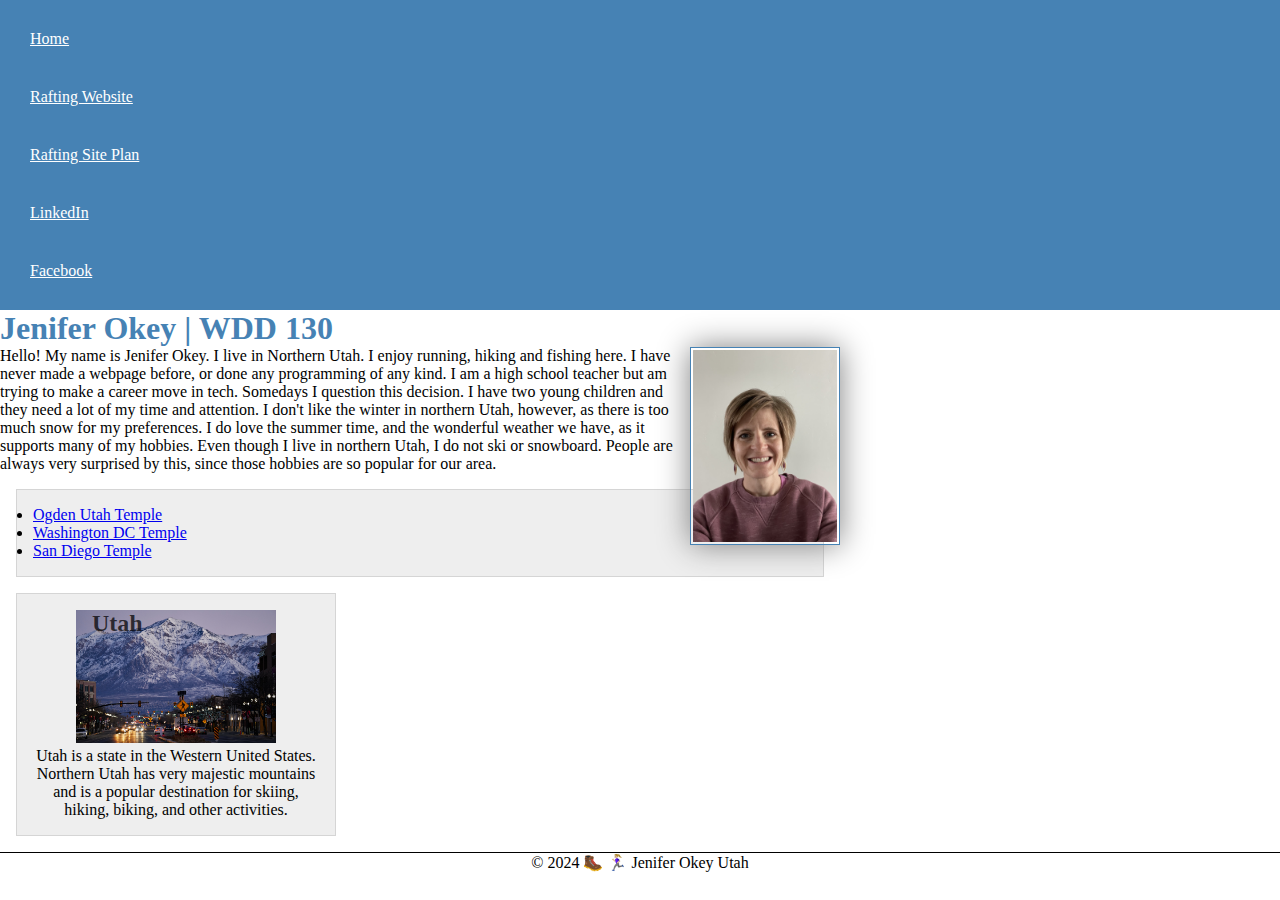
<file: index.html>
<!DOCTYPE html>

<html lang="en-US">
    <head>
        <meta charset="utf-8">
        <meta name="viewport" content="width=device-width, initial-scale=1.0">
        <title> Jenifer Okey | WDD 130</title>
        <meta name="description" content="This home page is for Jenifer Okey as a student in the BYU-ID wdd130 course">
        <meta name="author" content="Jenifer Okey">
        <link rel="stylesheet" href="styles/styles.css">
    </head>

    <body>
        <header>
            <nav>
                <a href="#">Home</a>
                <a href="wwr/">Rafting Website</a>
                <a href="wwr/site-plan-rafting.html">Rafting Site Plan</a> 
                <a href="https://linkedin.com">LinkedIn</a>
                <a href="https://facebook.com">Facebook</a>
            </nav>

        </header>
        <main>
            <h1>Jenifer Okey | WDD 130</h1>
            <img src="images/profile.jpg" alt="Jeni Okey" width="200">
            <p> Hello! My name is Jenifer Okey. I live in Northern Utah. 
                I enjoy running, hiking and fishing here. I have never made a 
                webpage before, or done any programming of any kind. I am a high school
                teacher but am trying to make a career move in tech. Somedays I question
                this decision. I have two young children and they need a lot of my time 
                and attention. I don't like the winter in northern Utah, however, as there
                is too much snow for my preferences. I do love the summer time, and the wonderful
                weather we have, as it supports many of my hobbies. Even though I live in northern
                Utah, I do not ski or snowboard. People are always very surprised by this, since those
                hobbies are so popular for our area.</p> 
            <ul class="box">
                <li><a href="https://www.churchofjesuschrist.org/temples/details/ogden-utah-temple?lang=eng" target="_blank">Ogden Utah Temple</a></li>
                <li><a href="https://www.churchofjesuschrist.org/temples/details/washington-d.c.-temple?lang=eng" target="_blank">Washington DC Temple</a></li>
                <li><a href="https://www.churchofjesuschrist.org/temples/details/san-diego-california-temple?lang=eng" target="_blank">San Diego Temple</a></li>
            </ul>

        </main>
       
        <aside class="box">
            <h2>Utah</h2> 
            <img src="images/wash_ave_ogden.jpeg" alt="Ogden Utah">
            <p>Utah is a state in the Western United States. Northern Utah has very majestic mountains and is a popular destination for skiing, hiking, biking, and other activities.</p>
        </aside>
        <footer>
            <p>&copy; 2024 🥾 🏃🏼‍♀️ Jenifer Okey Utah</p>

        </footer>
    </body>
<!-- Page last modified March 11 -->
</html>
</file>
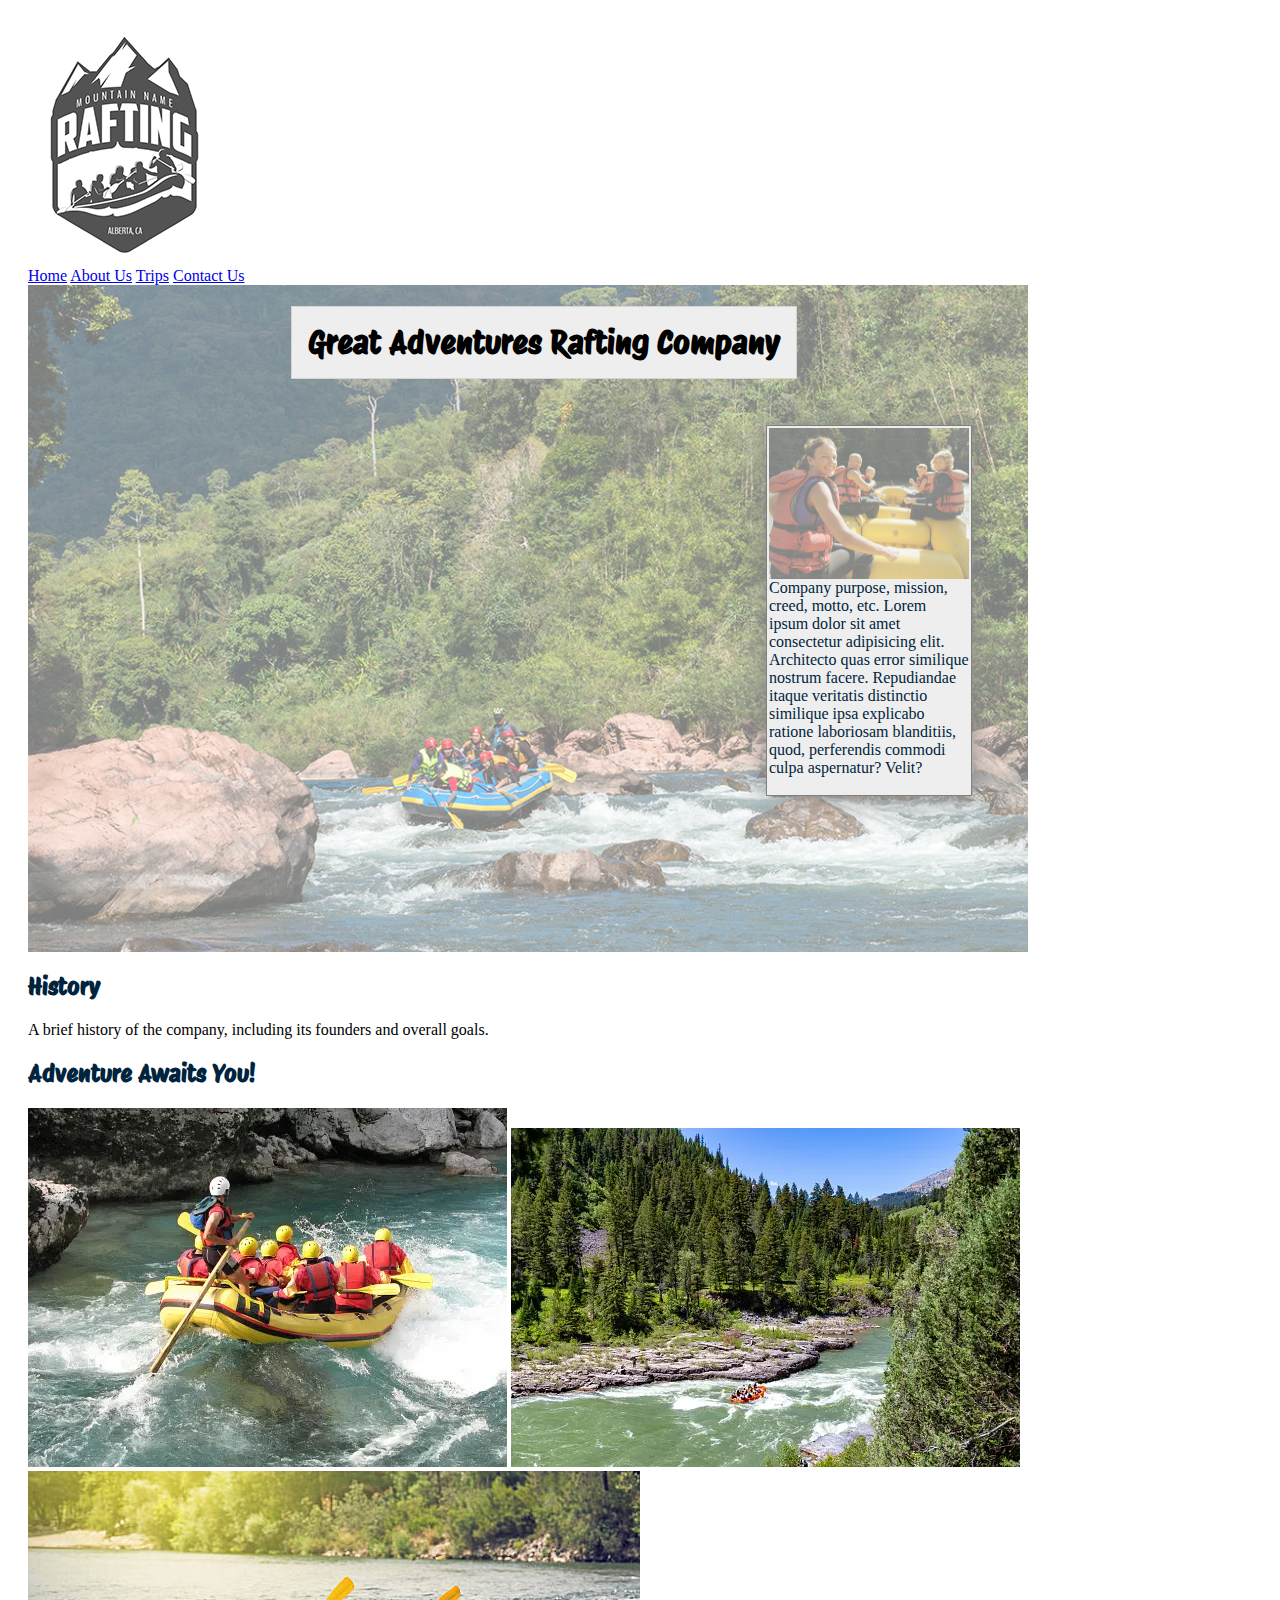
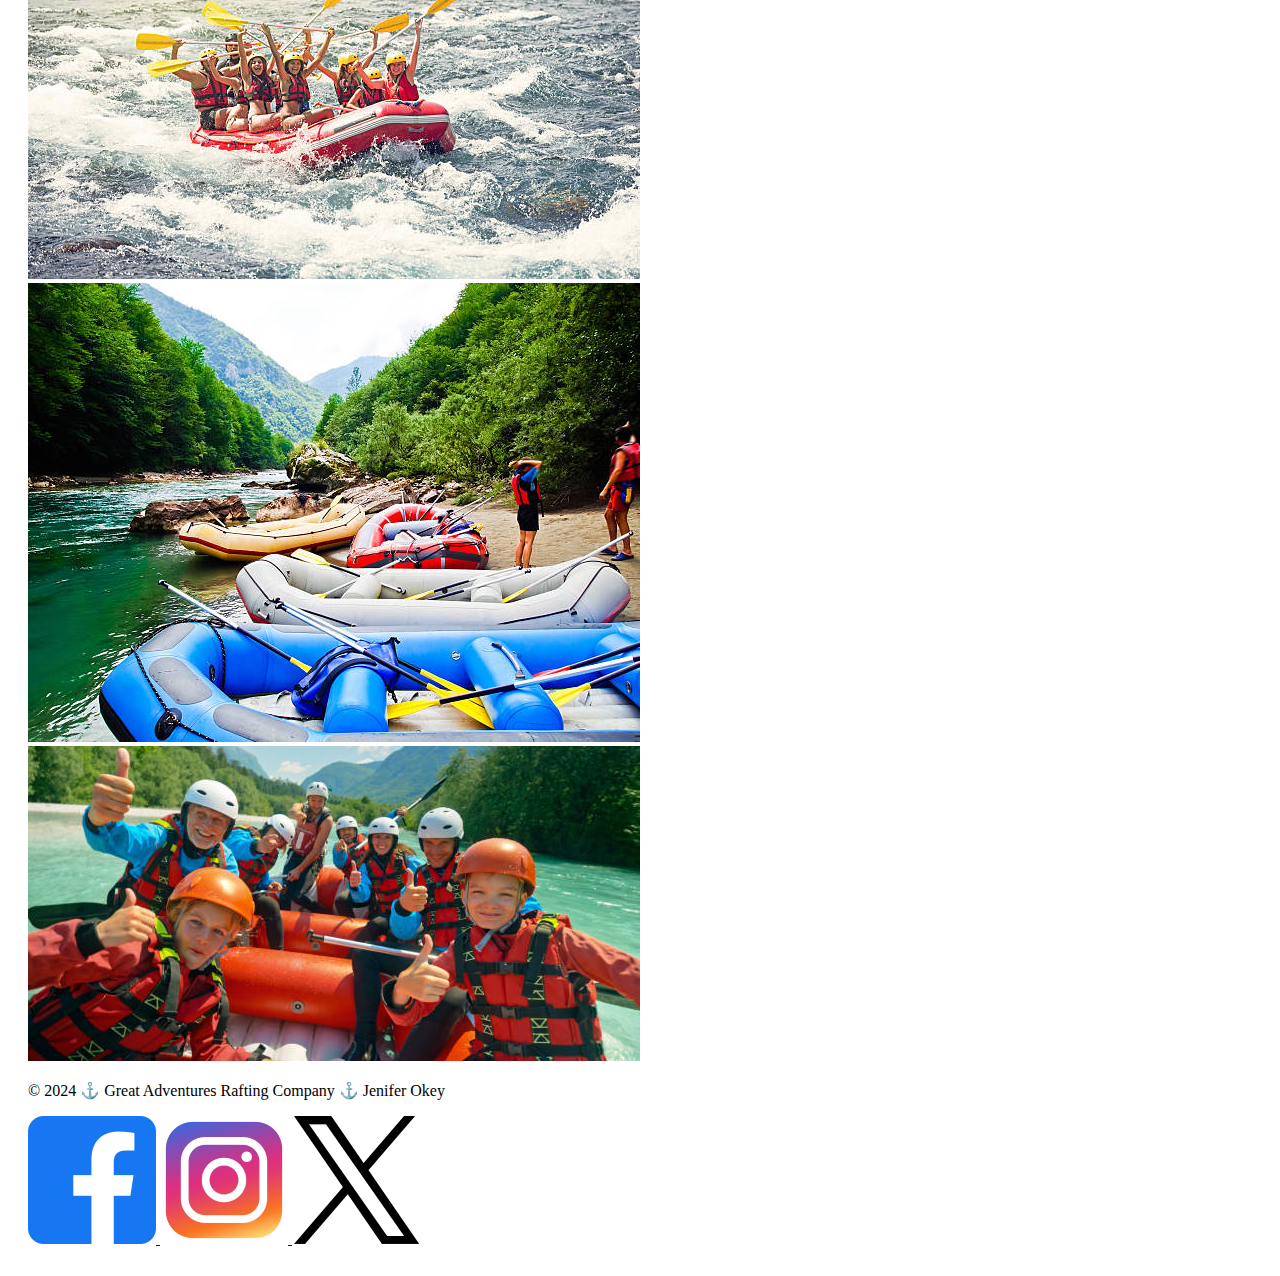
<file: wwr/about.html>
<!DOCTYPE html>

<html lang="en-US">
    <head>
        <meta charset="utf-8">
        <meta name="viewport" content="width=device-width, initial-scale=1.0">
        <title> About Us </title>
        <meta name="description" content="The About Us information page for the white water rafting site.">
        <meta name="author" content="Jenifer Okey">
        <link rel="stylesheet" href="styles/rafting.css">
    </head>

    <body>
        <header> 
            <img src="images/rafting_site_logo.png" alt="Rafting Site Logo">
            <nav>
                <a href="index.html">Home</a>
                <a href="about.html">About Us</a>
                <a href="trips.html">Trips</a>
                <a href="contact.html">Contact Us</a>
            </nav>
        </header>

        <main>
            <div class="herodiv">
                <img src="images/wwr_hero.jpeg" alt="Background Rafting">
                <h1 class="box"> Great Adventures Rafting Company </h1>
                <article class="article">
                    <img src="images/wwr_happy_clients.webp" alt="Happy Clients">
                    <p> Company purpose, mission, creed, motto, etc. Lorem ipsum dolor sit amet consectetur adipisicing elit. Architecto quas error similique nostrum facere. Repudiandae itaque veritatis distinctio similique ipsa explicabo ratione laboriosam blanditiis, quod, perferendis commodi culpa aspernatur? Velit? </p>
                </article>
            </div>
            <section>
                <h2> History </h2>
                <p> A brief history of the company, including its founders and overall goals.</p>
            </section>
            <section>
                <h2> Adventure Awaits You! </h2>
                <img src="images/wwr_pic1.webp" alt="Provo River">
                <img src="images/wwr_pic2.webp" alt="Weber River">
                <img src="images/wwr_pic3.jpeg" alt="Green River">
                <img src="images/wwr_pic4.jpeg" alt="Ogden River">
                <img src="images/wwr_pic5.jpeg" alt="Snake River">
            </section>
        </main>
        <footer>
            <p> &copy; 2024 ⚓️ Great Adventures Rafting Company ⚓️ Jenifer Okey </p>
            <nav class="sociallinks">
                <a href="www.facebook.com">
                    <img src="images/facebook_icon.webp" alt="Facebook">
                </a>
                <a href="www.instagram.com">
                    <img src="images/instagram_icon.webp" alt="Instagram">
                </a>
                <a href="www.twitter.com">
                    <img src="images/twitter_x_icon.webp" alt="Twitter/X">
                </a>
            </nav>
        </footer>
    </body>
</file>
<file: styles/styles.css>
*{
    margin: 0;
    padding: 0;
    box-sizing: border-box;
}

nav {
    background-color: steelblue;
    padding: 10px;
}

nav a {
    color: white;
    display: block;
    padding: 20px;
}

h1 {
    color: steelblue;   
}

main img {
    width: 150px;
    height: auto;
    border: 1px solid steelblue;
    padding: 2px;
    box-shadow: 0 0 30px gray;
    float: right;
    margin: 0 0 1rem 1rem;
}

p {
    padding: 0;
}

main {
    max-width: 840px;
}

aside {
    width: 20rem;
    text-align: center;
    position: relative;
}

aside img {
    width: 200px;
    height: auto;
}

aside h2 {
    position: absolute;
    top: auto;
    left: 75px;
    color: #070608c3;
}

footer {
    margin-top: 15px;
    border-top: 1px solid #000;
    text-align: center;
}

/*Class Selectors*/
.box {
    margin: 1rem;
    border: 1px solid rgba(0,0, 0, .1);
    padding: 1rem;
    background-color: #eee;
    color: #000;
}
</file>
<file: wwr/styles/rafting.css>
@import url('https://fonts.googleapis.com/css2?family=Montserrat:ital,wght@0,100..900;1,100..900&family=Protest+Riot&family=Rubik:ital,wght@0,300..900;1,300..900&display=swap');

body {
    font-family: var(--parapraph-font);
    max-width: 1000px;
    padding: 20px;
}

:root {
    --primary-color: #00243D;
    --secondary-color: #9CAFB7;
    --accent1-color: #EAD2AC;
    --accent2-color: #36817F;

    --heading-font: 'Protest Riot';
    --paragraph-font: 'Montserrat'; 

    --nav-background-color: #9CAFB7;
    --nav-link-color: #00243D;
    --nav-hover-link-color: #EAD2AC;
    --nav-hover-background-color: #36817F;
}
 
h2 {
    font-family: var(--heading-font);
    color: var(--primary-color);
}

.hero div {
    position: relative;
}

h1 {
    font-family: var(--heading-font);
    color: var(--accent1-color);
    position: absolute;
    top: 290px;
    left: 275px;
}


.herodiv img{
    display: block;
    width: 100%;
    height: auto;
    opacity: 0.5;
}

.box {
    margin: 1rem;
    border: 1px solid rgba(0,0, 0, .1);
    padding: 1rem;
    background-color: #eee;
    color: #000;
}

.article {
    width: 200px;
    height: auto;
    border: 1px solid grey;
    padding: 2px;
    box-shadow: 0 0 30px grey;
    margin: 0 0 1rem 1rem;
    position: absolute;
    float: right;
    top: 425px;
    left: 750px;
    color: var(--primary-color);
    background-color: #eee;
}

.article img {
    float: right;
}
</file>
